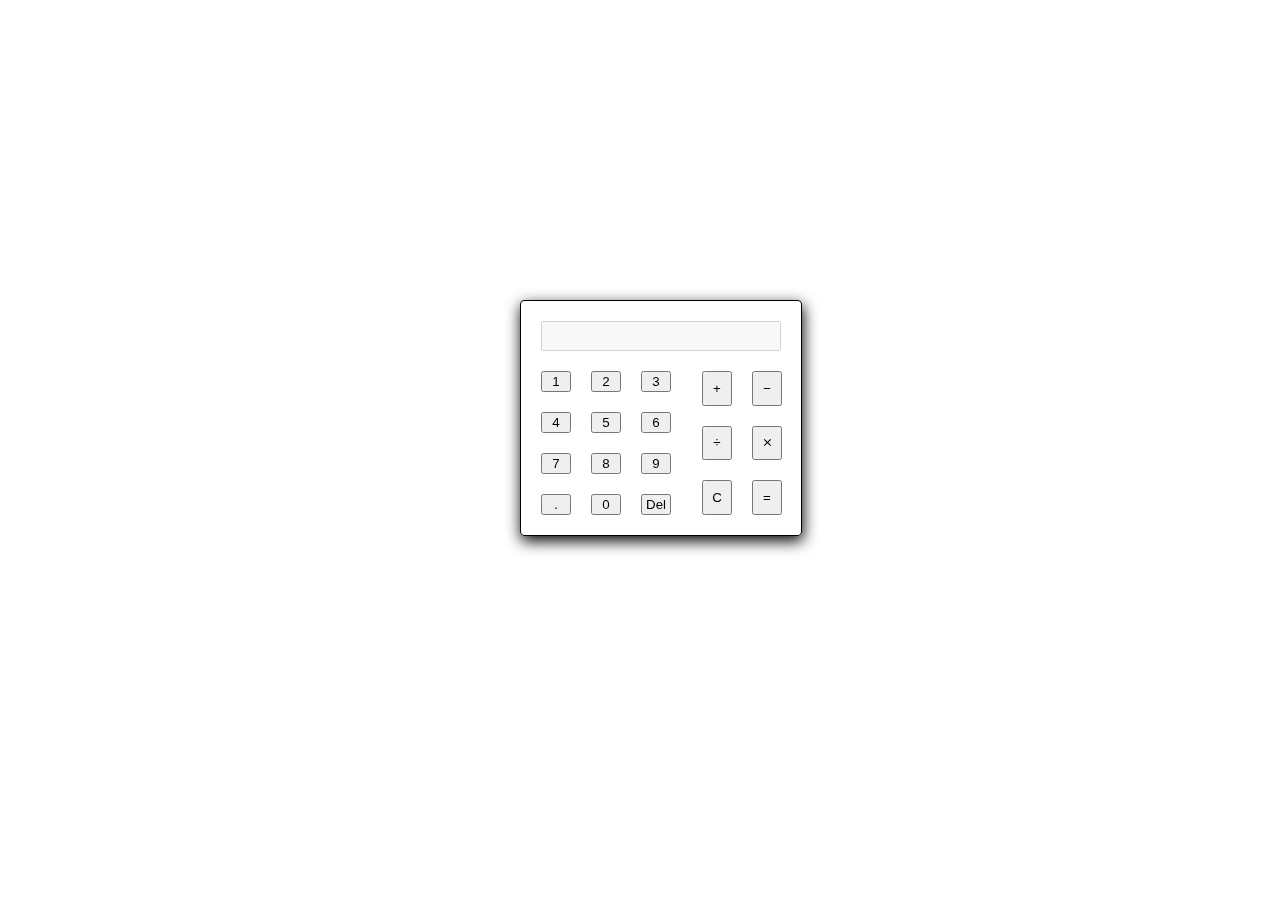
<file: index.html>
<html lang="en">
<head>
    <meta charset="UTF-8">
    <meta name="viewport" content="width=device-width, initial-scale=1.0">
    <meta http-equiv="X-UA-Compatible" content="ie=edge">
    <link rel="stylesheet" href="my-calculator.css">
    <title>My Simple Calculator</title>
</head>
<body>

        


        <div id="calculatorFrame">

            <div>

                <div id="inputContainer">
                   <div>
                      <input disabled type="" id="screen" value="">
                   </div>
                </div>

                <div id="btnContainer">
                   <div id="numberBtns">
                      <button id="btn1" class="btn" value="1">1</button>
                      <button id="btn2" class="btn" value="2">2</button>
                      <button id="btn3" class="btn" value="3">3</button>
                      <button id="btn4" class="btn" value="4">4</button>
                      <button id="btn5" class="btn" value="5">5</button>
                      <button id="btn6" class="btn" value="6">6</button>
                      <button id="btn7" class="btn" value="7">7</button>
                      <button id="btn8" class="btn" value="8">8</button>
                      <button id="btn9" class="btn" value="9">9</button>
                      <button id="decimalBtn" class="btn" value=".">.</button>
                      <button id="btn0" class="btn" value="0">0</button>
                      <button id="delBtn" class="btn">Del</button>
                    </div>
        
                <div id="signsBtns">
                   <button id="additionBtn" class="btn" value='+'>&plus;</button>
                   <button id="subtractionBtn" class="btn" value='-'>&minus;</button>
                   <button id="divisionBtn" class="btn" value="/">&div;</button>
                   <button id="multiplicationBtn" class="btn" value="*">&Cross;</button>
                   <button id="clearBtn" class="btn">C</button>
                   <button id="equalBtn" class="btn">&equals;</button>
                </div>
</div>
                
                
            </div>
        </div>
    
    <script src="my-calculator.js"></script>
</body>
</html>
</file>
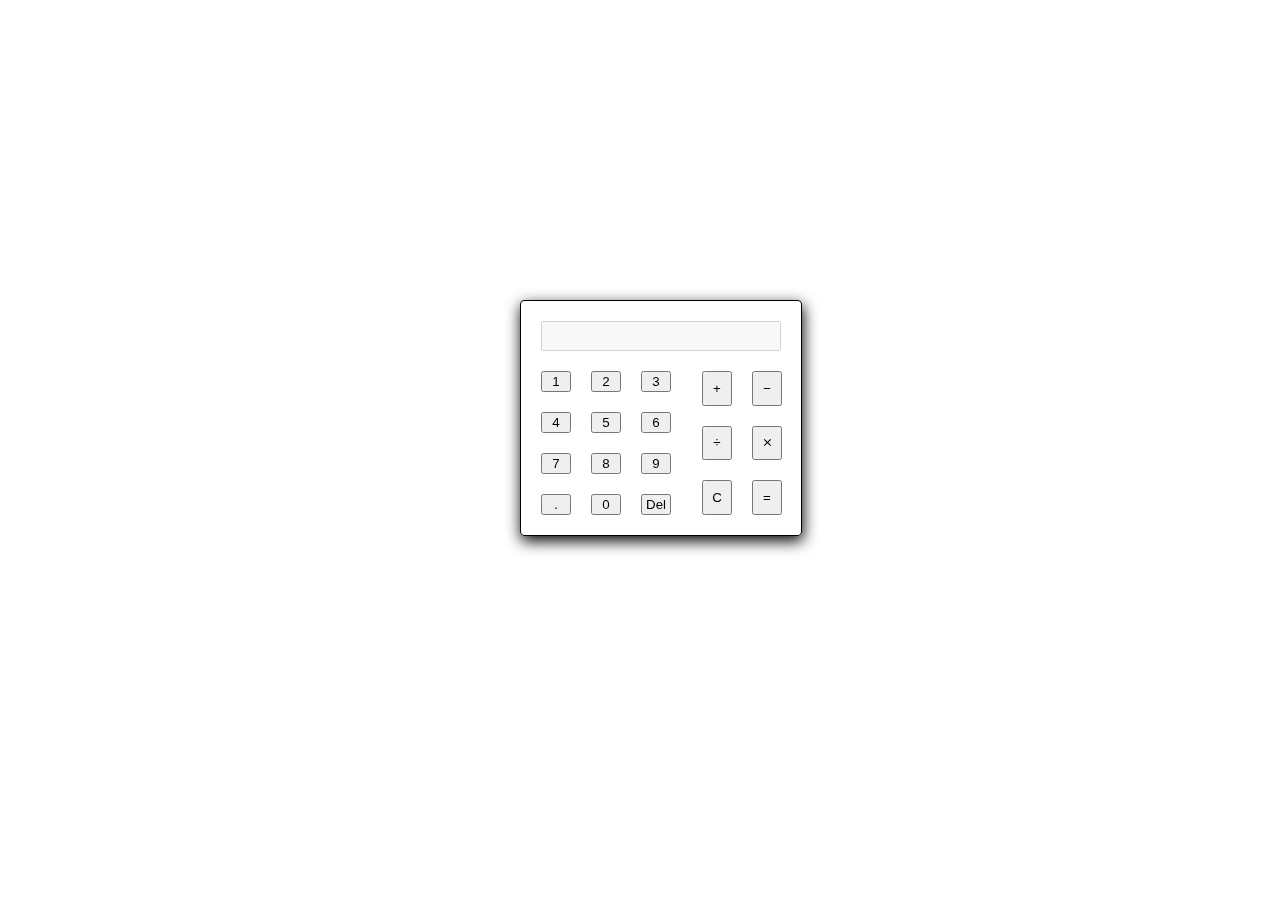
<file: my-calculator.html>
<html lang="en">
<head>
    <meta charset="UTF-8">
    <meta name="viewport" content="width=device-width, initial-scale=1.0">
    <meta http-equiv="X-UA-Compatible" content="ie=edge">
    <link rel="stylesheet" href="my-calculator.css">
    <title>My Plunker</title>
</head>
<body>

        <!-- <h1 id="title">Hello</h1>

        <p id="paragraph">Some text...</p>
    
        <button id="button">Ok</button> -->


        <div id="calculatorFrame">

            <div>

                <div id="inputContainer">
                   <div>
                      <input disabled type="" id="screen" value="">
                   </div>
                </div>

                <div id="btnContainer">
                   <div id="numberBtns">
                      <button id="btn1" class="btn" value="1">1</button>
                      <button id="btn2" class="btn" value="2">2</button>
                      <button id="btn3" class="btn" value="3">3</button>
                      <button id="btn4" class="btn" value="4">4</button>
                      <button id="btn5" class="btn" value="5">5</button>
                      <button id="btn6" class="btn" value="6">6</button>
                      <button id="btn7" class="btn" value="7">7</button>
                      <button id="btn8" class="btn" value="8">8</button>
                      <button id="btn9" class="btn" value="9">9</button>
                      <button id="decimalBtn" class="btn" value=".">.</button>
                      <button id="btn0" class="btn" value="0">0</button>
                      <button id="delBtn" class="btn">Del</button>
                    </div>
        
                <div id="signsBtns">
                   <button id="additionBtn" class="btn" value='+'>&plus;</button>
                   <button id="subtractionBtn" class="btn" value='-'>&minus;</button>
                   <button id="divisionBtn" class="btn" value="/">&div;</button>
                   <button id="multiplicationBtn" class="btn" value="*">&Cross;</button>
                   <button id="clearBtn" class="btn">C</button>
                   <button id="equalBtn" class="btn">&equals;</button>
                </div>
</div>
                
                
            </div>
        </div>
    
    <script src="my-calculator.js"></script>
</body>
</html>
</file>
<file: my-calculator.css>
#calculatorFrame {
    width: 240px;
    height: auto;
    padding: 20px;
    margin: 20px;
    position: fixed;
    top: 50%;
    left: 50%;
    margin-top: -150px;
    margin-left: -120px;
    border: 1px solid black;
    border-radius: 4px;
    box-shadow: 1px 5px 15px #000;

}

#btnContainer {
    display: grid;
    grid-template-columns: repeat(2, 1fr);
    grid-column-gap: 31px;
    padding-top: 20px;
}
#numberBtns {
    display: grid;
    grid-template-columns: repeat(3, 30px);
    grid-template-rows: repeat(4, 1fr);
    grid-column-gap: 20px;
    grid-row-gap: 20px;
}

.btn:active {
    background-color: rgb(167, 163, 163);
    color: white;
}

#signsBtns {
    display: grid;
    grid-template-columns: repeat(2,30px);
    grid-column-gap: 20px;
    grid-row-gap: 20px;
}
#inputContainer {
    width: 100%;
}
#screen {
    width: 100%;
    height: 30px;
}
#delBtn {
    text-align: center;
    padding: 1px 1px;
}
</file>
